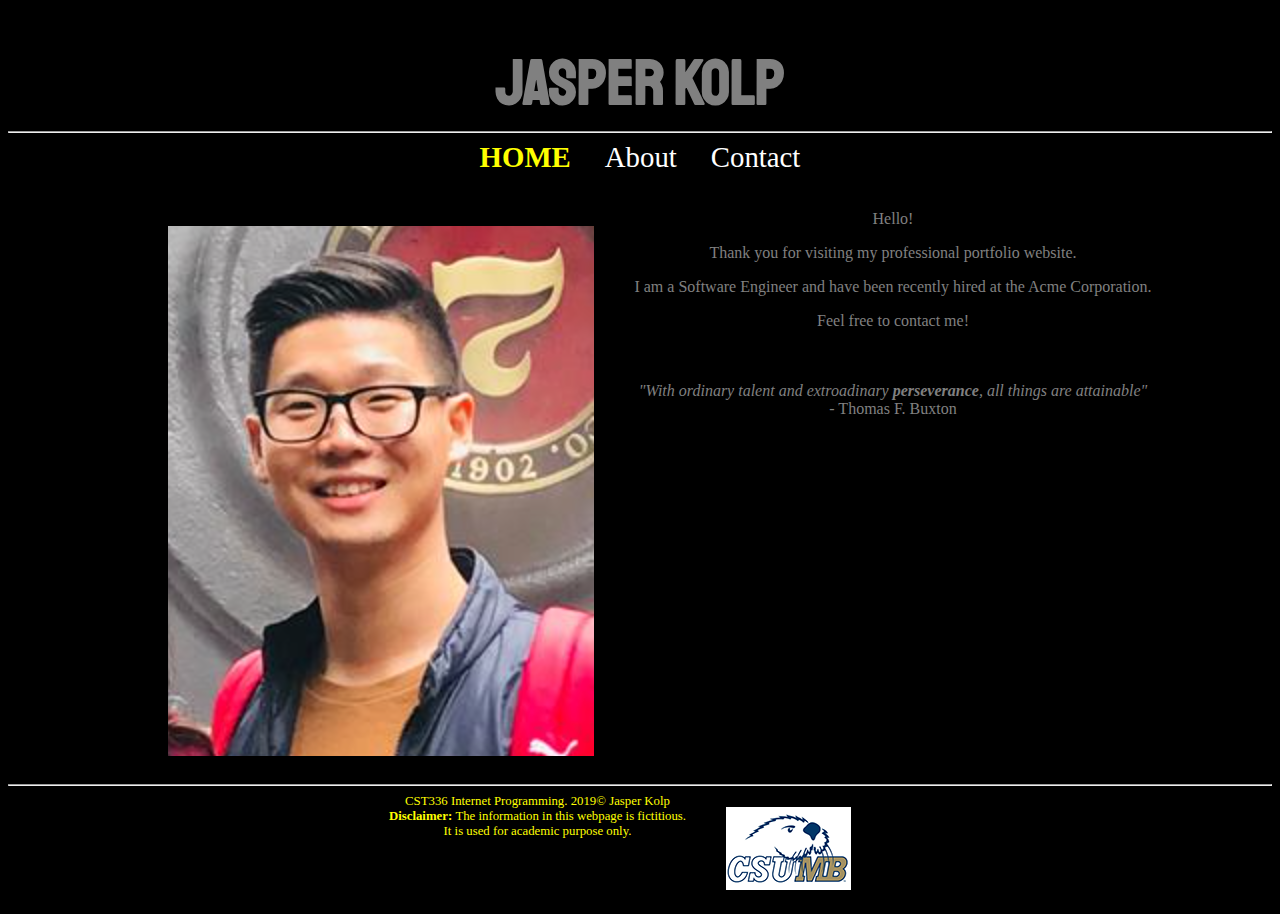
<file: index.html>
<!DOCTYPE html>
<html>
<!--

First Website
and comment
in html
(comments can span multiple lines)

-->

<!-- This is the head -->
<!-- All styles and javascript go inside the head -->
    <head>
    	<meta charset="utf-8" />
        <title>Jasper Kolp: Personal Website  </title>
        <link href="css/styles.css" rel="stylesheet" type="text/css" />
        <link href="https://fonts.googleapis.com/css?family=Staatliches&display=swap" rel="stylesheet">
    </head>
<!-- closing head -->

    <!-- This is the body -->
    <!-- This is where we place the content of our website -->
    <body>
    	<header>
    		<h1> Jasper Kolp </h1>
	    	</header>
	    	<hr />
    		<nav>
    			<a class="currentPage" href="index.html">Home</a>
    			<a href="about.html">About</a>
    			<a href="contact.html">Contact</a>
    		</nav>
        	
        	<br/><br/>

        	<main>
        		<figure>
        			<img src="img/portrait.png" alt="Picture of Juan Doe">
        		</figure>

        		<div>
        			Hello! <br />
        			<p>Thank you for visiting my professional portfolio website.</p>
        			<p>I am a Software Engineer and have been recently hired at the Acme Corporation.</p>
        			<p>Feel free to contact me!</p>
        			<br/><br/>
        			<em>"With ordinary talent and extroadinary <strong>perseverance</strong>, all things are attainable"</em><br/>
        			- Thomas F. Buxton
        		</div>

        	</main>
        <hr>
        <!-- This is the footer -->
        <!-- The footer goes inside the body but not always -->
        <footer>
    
            <div>
            CST336 Internet Programming. 2019&copy; Jasper Kolp <br/>
            <strong>Disclaimer: </strong>The information in this webpage is fictitious. <br/>
            It is used for academic purpose only.
            </div>

            <figure>
            	<img src="img/csumb.png" alt="csumb_logo">
            </figure>
        </footer>
        <!-- closing footer -->
        
    </body>
    <!-- closing body -->

</html>
</file>
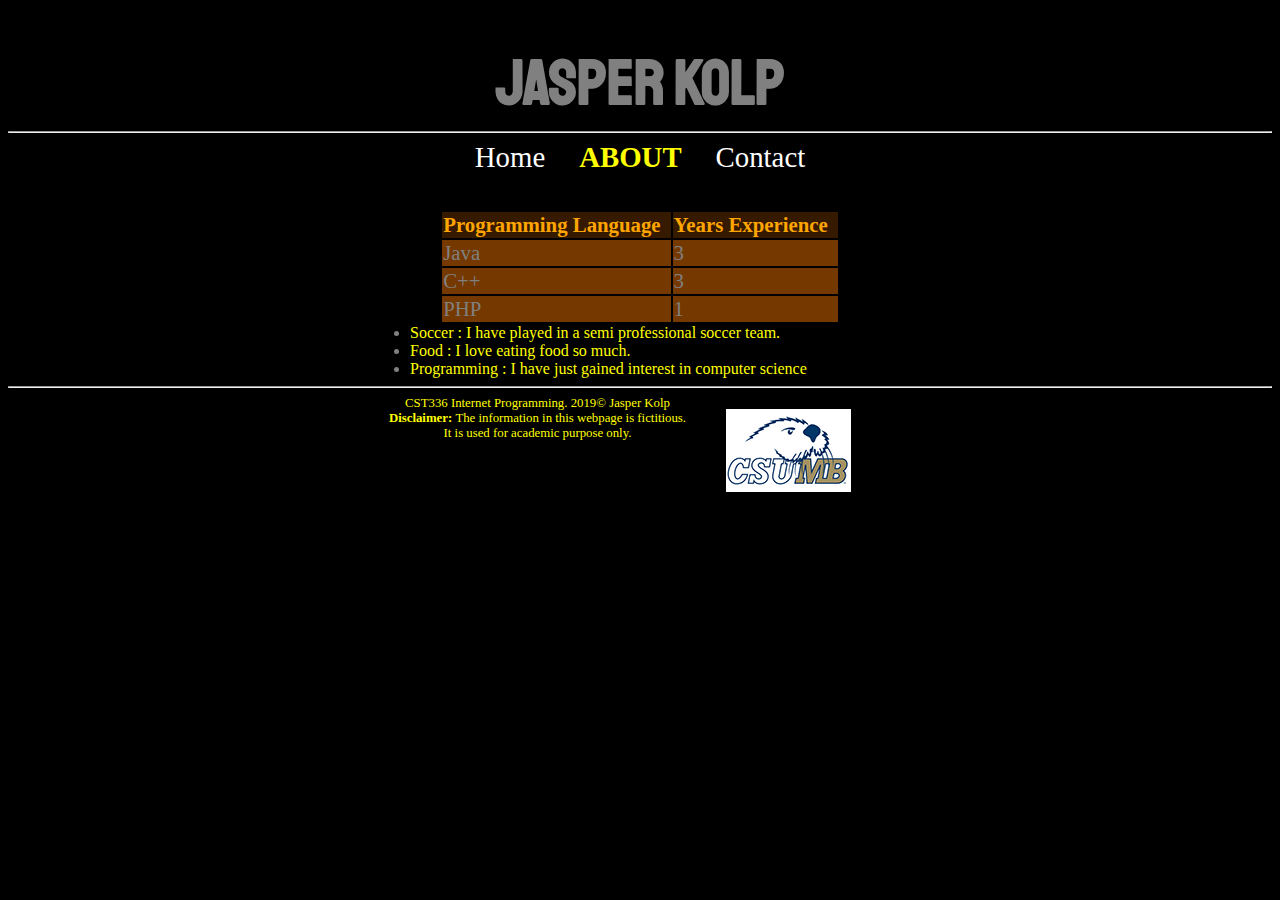
<file: about.html>
<!DOCTYPE html>
<html>
<!--

First Website
and comment
in html
(comments can span multiple lines)

-->

<!-- This is the head -->
<!-- All styles and javascript go inside the head -->
    <head>
    	<meta charset="utf-8" />
        <title>Jasper Kolp: Personal Website  </title>
        <link href="css/styles.css" rel="stylesheet" type="text/css" />
        <link href="https://fonts.googleapis.com/css?family=Staatliches&display=swap" rel="stylesheet">
    </head>
<!-- closing head -->

    <!-- This is the body -->
    <!-- This is where we place the content of our website -->
    <body>
    	<header>
    		<h1> Jasper Kolp </h1>
	    	</header>
	    	<hr />
    		<nav>
    			<a href="index.html">Home</a>
    			<a class="currentPage" href="about.html">About</a>
    			<a href="contact.html">Contact</a>
    		</nav>
        	
        	<br/><br/>

        	<div id="content">
        		<table>
        			<tr id="table-header">
        				<td><strong>Programming Language</strong></td>
        				<td><strong>Years Experience</strong></td>
        			</tr>
        			<tr class="table-row">
        				<td>Java</td>
        				<td>3</td>
        			</tr>
        			<tr class="table-row">
        				<td>C++</td>
        				<td>3</td>
        			</tr>
        			<tr class="table-row">
        				<td>PHP</td>
        				<td>1</td>
        			</tr>
        		</table>

        		<ul>
        			<li><span class="hobby">Soccer : I have played in a semi professional soccer team.</span></li>
        			<li><span class="hobby">Food : I love eating food so much.</span></li>
        			<li><span class="hobby">Programming : I have just gained interest in computer science</span></li>
        		</ul>
        	</div>
        <hr>
        <!-- This is the footer -->
        <!-- The footer goes inside the body but not always -->
        <footer>
    
            <div>
            CST336 Internet Programming. 2019&copy; Jasper Kolp <br/>
            <strong>Disclaimer: </strong>The information in this webpage is fictitious. <br/>
            It is used for academic purpose only.
            </div>

            <figure>
            	<img src="img/csumb.png" alt="csumb_logo">
            </figure>
        </footer>
        <!-- closing footer -->
        
    </body>
    <!-- closing body -->

</html>
</file>
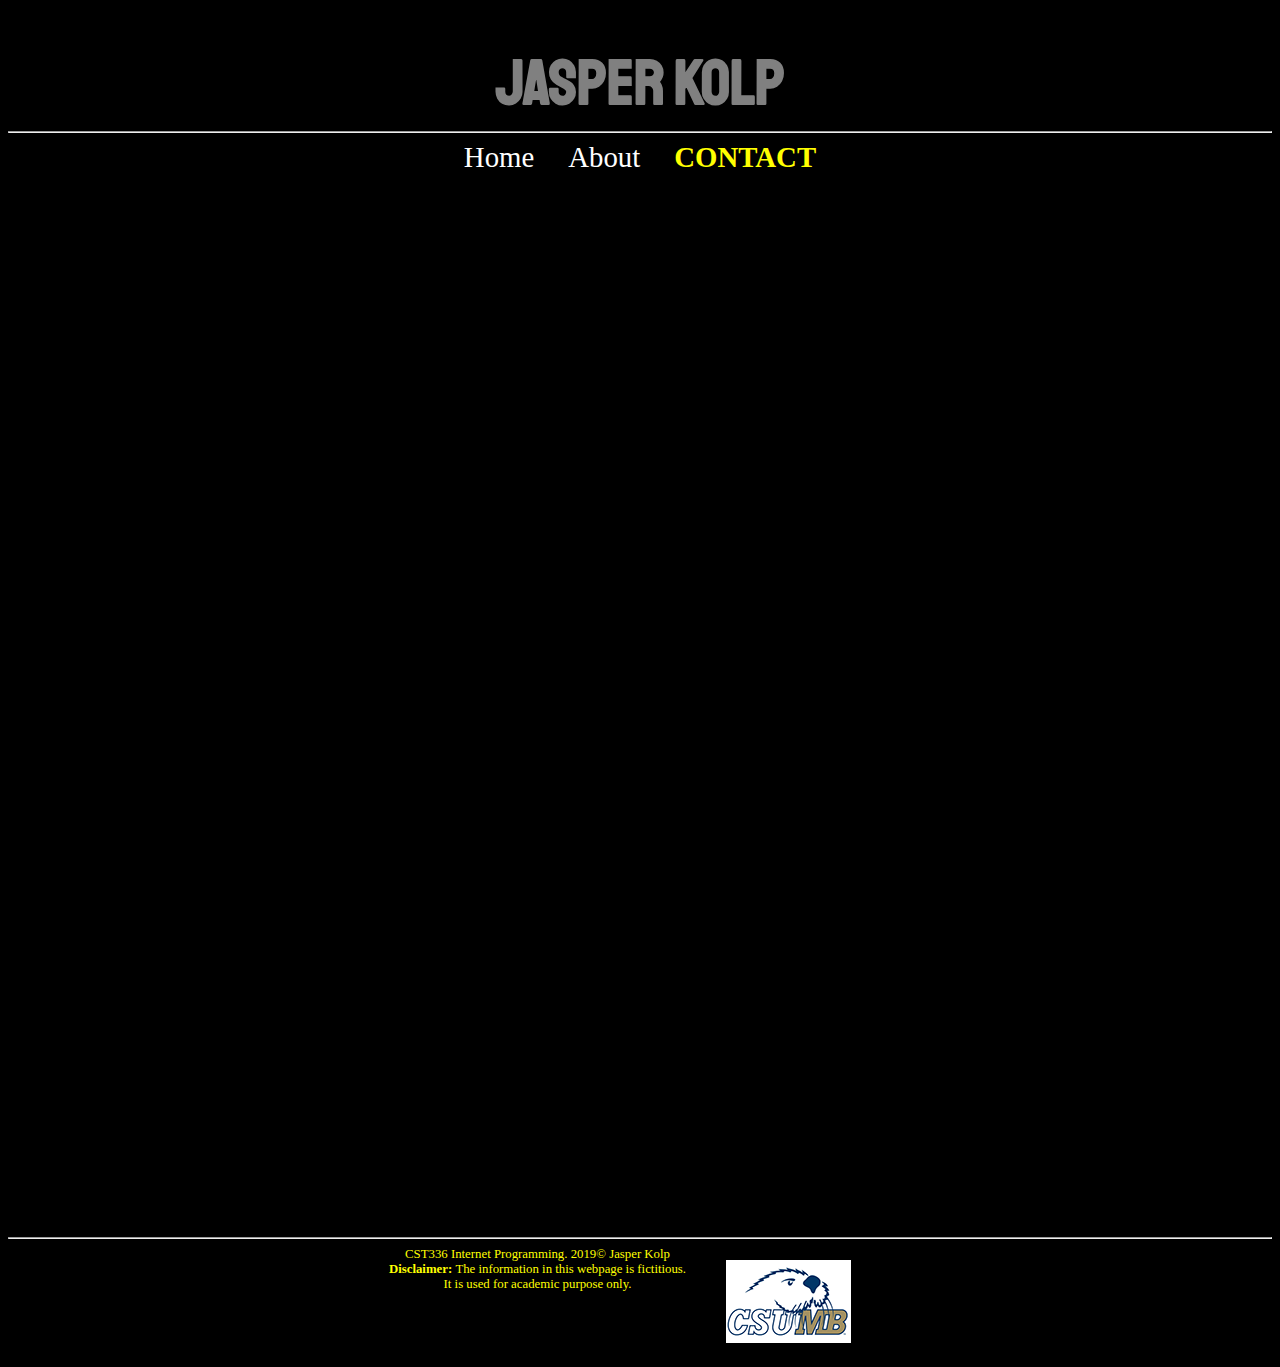
<file: contact.html>
<!DOCTYPE html>
<html>
<!--

First Website
and comment
in html
(comments can span multiple lines)

-->

<!-- This is the head -->
<!-- All styles and javascript go inside the head -->
    <head>
    	<meta charset="utf-8" />
        <title>Jasper Kolp: Personal Website  </title>
        <link href="css/styles.css" rel="stylesheet" type="text/css" />
        <link href="https://fonts.googleapis.com/css?family=Staatliches&display=swap" rel="stylesheet">
        
    </head>
<!-- closing head -->

    <!-- This is the body -->
    <!-- This is where we place the content of our website -->
    <body>
    	<header>
    		<h1> Jasper Kolp </h1>
	    	</header>
	    	<hr />
    		<nav>
    			<a href="index.html">Home</a>
    			<a href="about.html">About</a>
    			<a class="currentPage" href="contact.html">Contact</a>
    		</nav>
        	
        	<br/><br/>

        	<div id="content">
        		<iframe src="https://docs.google.com/forms/d/e/1FAIpQLSenRqva20bFS995OBONVVuV8Xjts3YZTBdi51OMWzagrsR9OQ/viewform?embedded=true" width="640" height="1015" frameborder="0" marginheight="0" marginwidth="0">Loading…</iframe>
        	</div>
        <hr>
        <!-- This is the footer -->
        <!-- The footer goes inside the body but not always -->
        <footer>
    
            <div>
            CST336 Internet Programming. 2019&copy; Jasper Kolp <br/>
            <strong>Disclaimer: </strong>The information in this webpage is fictitious. <br/>
            It is used for academic purpose only.
            </div>

            <figure>
            	<img src="img/csumb.png" alt="csumb_logo">
            </figure>
        </footer>
        <!-- closing footer -->
        
    </body>
    <!-- closing body -->

</html>
</file>
<file: css/styles.css>
body {
	background-color: black;
	color: gray;
}

header, main, nav, footer {
	text-align: center;
}

nav a{ /* links within "nav" container */
	padding:15px;
	padding-bottom:4px;
	font-size:1.8em;
	text-decoration: none; /* removes underlkine */
	color: white; /* by default, links are blue */
 }

 nav a:hover{
 	border-bottom:2px
 	font-size : 2em;
 	transition: .9s;
 }

 main {
 	display: flex;
 	justify-content: center;
 }


 footer {
 	display: flex;
 	justify-content: center;
 	color: yellow;
 	font-size: 0.8em;

 }

 .currentPage {
 	color: yellow;
 	text-transform: uppercase;
 	font-weight:bold;
 }

table {
	margin : 0px auto;
}

td {
	padding-right: 10px;
	font-size: 1.3em;
}

td strong{
	color: orange;
}

#table-header{
	background-color: #351a00;
}

.table-row {
	background-color: #753900;
}

ul {
	width: 500px;
	margin: 0 auto;
	text-align: left;
}

.hobby {
	color: yellow;
}

h1 {
	font-family: 'Staatliches', cursive;
	font-size: 4em;
	margin-bottom: 0px;
}
</file>
